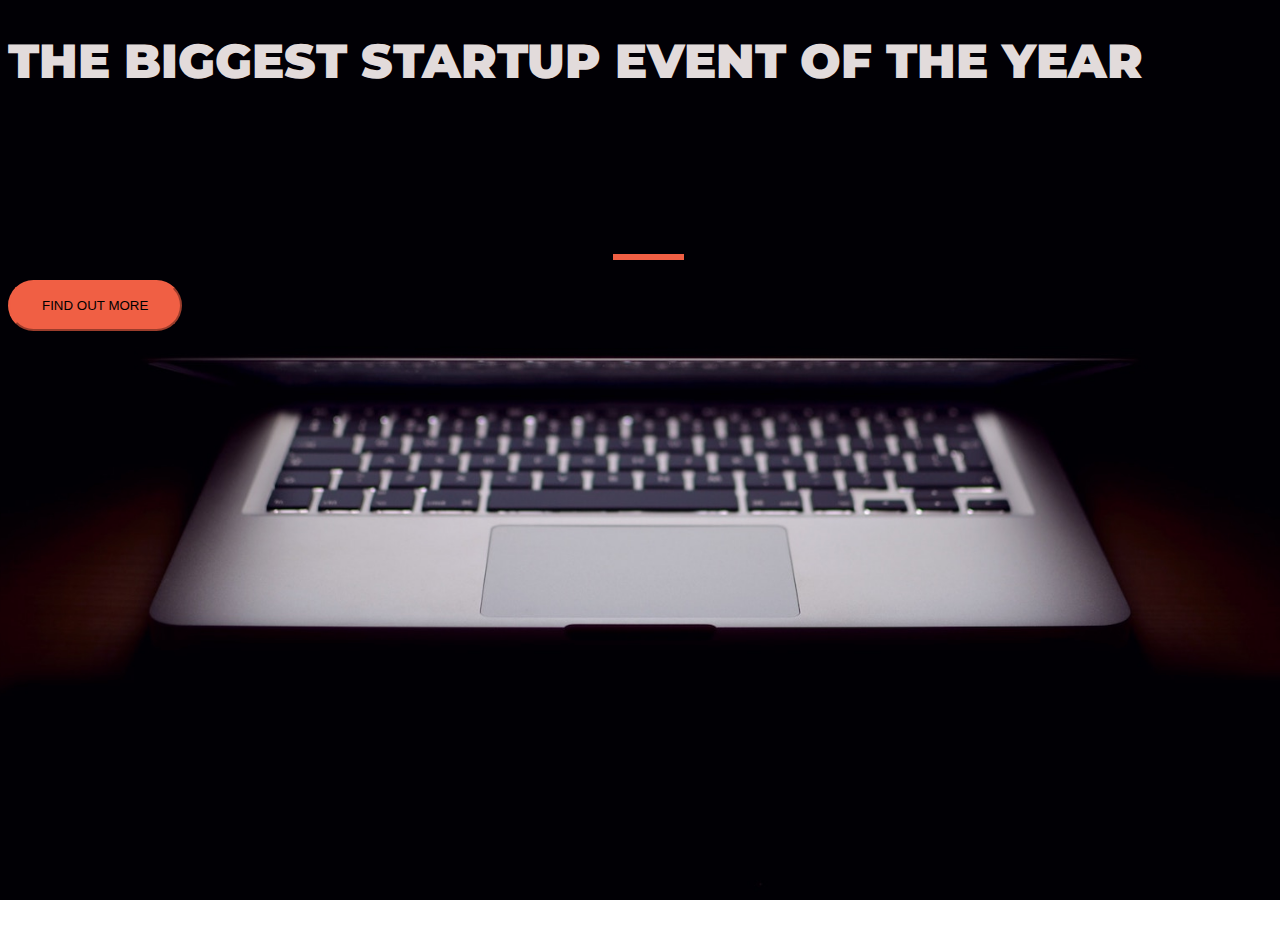
<file: index.html>
<!DOCTYPE html>
<html>
  <head>
    <title>Startup</title>
    <!-- Required meta tags -->
    <meta charset="utf-8">

    <meta name="viewport" content="width=device-width, initial-scale=1, shrink-to-fit=no">
    <!-- Google Fonts -->
    <link href="https://fonts.googleapis.com/css?family=Montserrat" rel="stylesheet">

    <!-- Note that the below Bootstrap file is a specific version. If you grab the most
    current from Bootstrap website, you will see the button grow transition being a lot faster
    than in my video.  Use whichever style sheet you like best! -->
    <!-- Bootstrap CSS from a CDN. This way you don't have to include the bootstrap file yourself -->
   <!-- CSS only -->

    <link href="https://cdn.jsdelivr.net/npm/bootstrap@5.2.2/dist/css/bootstrap.min.css" rel="stylesheet" integrity="sha384-Zenh87qX5JnK2Jl0vWa8Ck2rdkQ2Bzep5IDxbcnCeuOxjzrPF/et3URy9Bv1WTRi" crossorigin="anonymous">   <!-- My own stylesheet -->

    <link href="style.css" rel="stylesheet">

  </head>
  <body>
    <div class="container d-flex align-items-center h-100">
    <div class="row">
       <header class="text-center col-12">
       <h1><strong>THE BIGGEST STARTUP EVENT OF THE YEAR</strong></h1>
       </header>
       <div class="buffer col-12"></div>
       <section class="text-center col-12">
       <hr>
       <a href="https://mailchi.mp/323448074cd2/zero-masters-student"><button class="btn btn-primary btn-xl">Find out more</button></a>
       </section>

    </div>
    </div>
  </body>
</html>
</file>
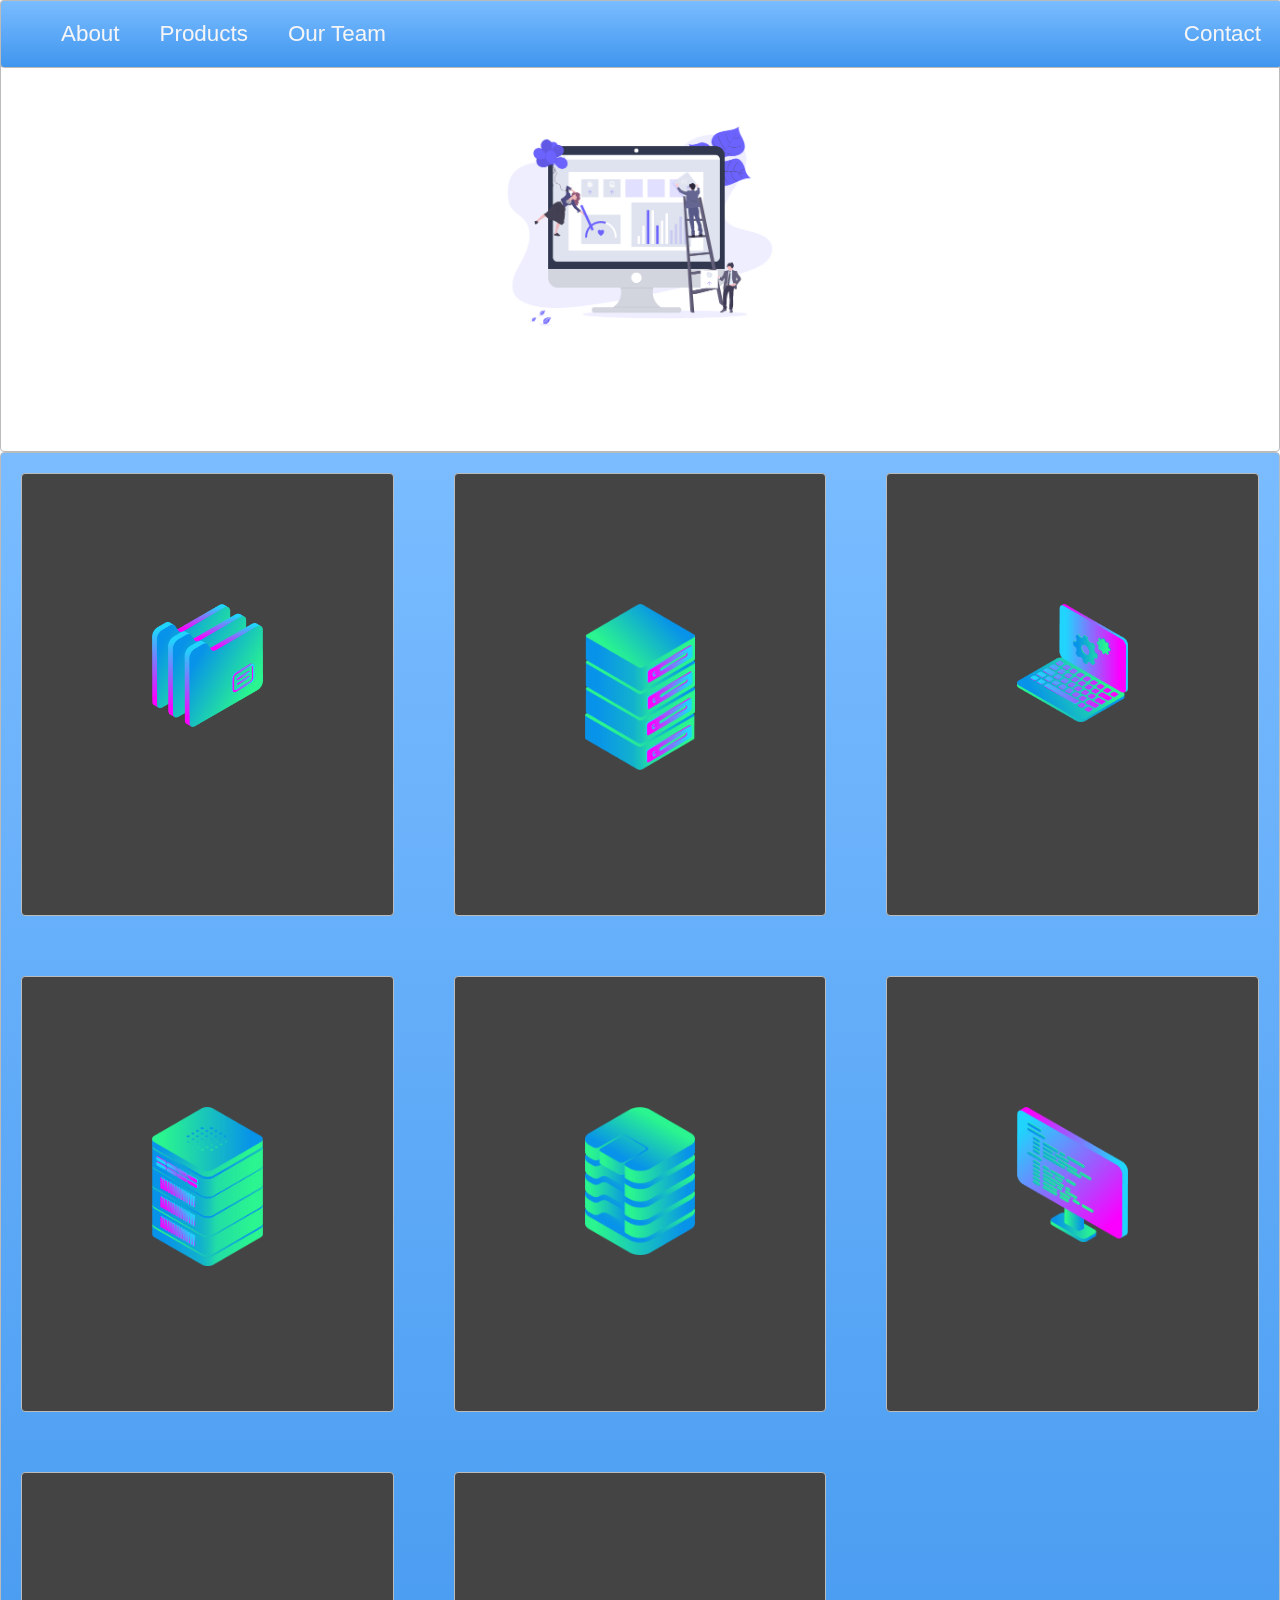
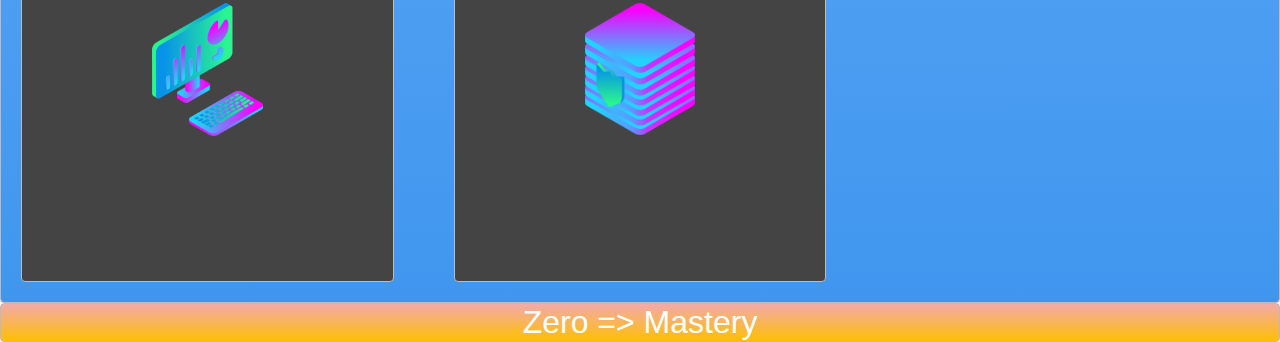
<file: Zainab 2/index.html>
<!DOCTYPE html>
<html>
<head>
  <title>Layout Master</title>
  <link rel="stylesheet" type="text/css" href="./style.css">
</head>
<body>
  <nav class="zone blue sticky">
    <ul class="main-nav">
      <li><a href="">About</a></li>
      <li><a href="">Products</a></li>
      <li><a href="">Our Team</a></li>
      <li class="push"><a href="">Contact</a></li>
    </ul>
  </nav>
  <div class="container zone"><img class="cover" src="./img/undraw.png"></div>
  <div class="zone blue grid-wapper">
    <div class="box zone"><img src="./img/files_2.png"></div>
    <div class="box zone"><img src="./img/server_2_2.png"></div>
    <div class="box zone"><img src="./img/monitor_settings_2.png"></div>
    <div class="box zone"><img src="./img/server_3.png"></div>
    <div class="box zone"><img src="./img/data_storage_2_2.png"></div>
    <div class="box zone"><img src="./img/monitor_coding_2.png"></div>
    <div class="box zone"><img src="./img/desktop_analytics_2.png"></div>
    <div class="box zone"><img src="./img/server_safe_2.png"></div>
  </div>
  
  <footer class="zone yellow">Zero => Mastery</footer>
</body>
</html>
</file>
<file: style.css>
body,
html {
  width: 100%;
  height: 100%;
  font-family: 'Montserrat', sans-serif;
  background: url(header.jpg) no-repeat center center fixed; 
  -webkit-background-size: cover;
  -moz-background-size: cover;
  -o-background-size: cover;
  background-size: cover;
}

h1{
  font-size: 3rem;
  color: #e2dbdb;
}

hr{
  margin: 20px auto;
    color: #F05F44;
    border: 3px solid #F05F44;
    max-width: 65px;
    opacity: 1;
}

.btn{
  font-weight: 700px;
  border-radius: 300px;
  text-transform: uppercase;
}

.buffer{
  height: 7rem;
}

.btn-xl{
  padding: 1rem 2rem;
}

 .btn-primary{
  background-color: #f05f44;
  border-color: #f05f44;
 }
 
 .btn-primary:hover{
  background-color: #ee4b08;
  border-color: #ee4b08;
  border-width: 4px;
 }
</file>
<file: Zainab 2/style.css>
body {
    margin: auto 0;
    font-family: arial;
}


.zone {
   /* padding:30px 50px;
    margin:40px 60px;*/
    cursor:pointer;
   /* display:inline-block;*/
    color:#FFF;
    font-size:2em;
    border-radius:4px;
    border:1px solid #bbb;
    transition: all 0.3s linear;
}

.zone:hover {
    -webkit-box-shadow:rgba(0,0,0,0.8) 0px 5px 15px, inset rgba(0,0,0,0.15) 0px -10px 20px;
    -moz-box-shadow:rgba(0,0,0,0.8) 0px 5px 15px, inset rgba(0,0,0,0.15) 0px -10px 20px;
    -o-box-shadow:rgba(0,0,0,0.8) 0px 5px 15px, inset rgba(0,0,0,0.15) 0px -10px 20px;
    box-shadow:rgba(0,0,0,0.8) 0px 5px 15px, inset rgba(0,0,0,0.15) 0px -10px 20px;
}

.box:hover {
    -webkit-transform: rotate(-7deg);
    -moz-transform: rotate(-7deg);
    -o-transform: rotate(-7deg);
    transform: rotate(-7deg);
}

/*NAV*/
.sticky {
    position: fixed;
    top: 0;
    width: 100%;
}



.main-nav {
    display: flex;
    list-style: none;
    font-size: 0.7em;
    margin: 0;
}

@media only screen and (max width: 600px) {
    .main-nav {
        font-size: 0.5em;
        padding: 0;
    }

}

.push {
    margin-left: auto;
}

li {
    padding: 20px;
}

a{
    color: #F5F5F6;
    text-decoration: none;
}

/* COVER */
.container {
    display: flex;
    align-items: center;
    justify-content: center;
    height: 50vh;
}

.cover {
    width: 20rem;
}

/*GRID*/
.grid-wapper {
    display: grid;
    grid-gap: 20px;
    grid-template-columns: repeat(auto-fill, minmax(350px, 1fr));
}

.box > img {
    width: 100%;
}

.box {
    background-color: #444;
    padding: 130px;
    margin: 20px;
}

footer {
    text-align: center;
}





/*https://paulund.co.uk/how-to-create-shiny-css-buttons*/
/***********************************************************************
 *  Green Background
 **********************************************************************/
.green{
    background: #56B870; /* Old browsers */
    background: -moz-linear-gradient(top, #56B870 0%, #a5c956 100%); /* FF3.6+ */
    background: -webkit-gradient(linear, left top, left bottom, color-stop(0%,#56B870), color-stop(100%,#a5c956)); /* Chrome,Safari4+ */
    background: -webkit-linear-gradient(top, #56B870 0%,#a5c956 100%); /* Chrome10+,Safari5.1+ */
    background: -o-linear-gradient(top, #56B870 0%,#a5c956 100%); /* Opera 11.10+ */
    background: -ms-linear-gradient(top, #56B870 0%,#a5c956 100%); /* IE10+ */
    background: linear-gradient(top, #56B870 0%,#a5c956 100%); /* W3C */
}

/***********************************************************************
 *  Red Background
 **********************************************************************/
.red{
    background: #C655BE; /* Old browsers */
    background: -moz-linear-gradient(top, #C655BE 0%, #cf0404 100%); /* FF3.6+ */
    background: -webkit-gradient(linear, left top, left bottom, color-stop(0%,#C655BE), color-stop(100%,#cf0404)); /* Chrome,Safari4+ */
    background: -webkit-linear-gradient(top, #C655BE 0%,#cf0404 100%); /* Chrome10+,Safari5.1+ */
    background: -o-linear-gradient(top, #C655BE 0%,#cf0404 100%); /* Opera 11.10+ */
    background: -ms-linear-gradient(top, #C655BE 0%,#cf0404 100%); /* IE10+ */
    background: linear-gradient(top, #C655BE 0%,#cf0404 100%); /* W3C */
}

/***********************************************************************
 *  Yellow Background
 **********************************************************************/
.yellow{
    background: #F3AAAA; /* Old browsers */
    background: -moz-linear-gradient(top, #F3AAAA 0%, #febf04 100%); /* FF3.6+ */
    background: -webkit-gradient(linear, left top, left bottom, color-stop(0%,#F3AAAA), color-stop(100%,#febf04)); /* Chrome,Safari4+ */
    background: -webkit-linear-gradient(top, #F3AAAA 0%,#febf04 100%); /* Chrome10+,Safari5.1+ */
    background: -o-linear-gradient(top, #F3AAAA 0%,#febf04 100%); /* Opera 11.10+ */
    background: -ms-linear-gradient(top, #F3AAAA 0%,#febf04 100%); /* IE10+ */
    background: linear-gradient(top, #F3AAAA 0%,#febf04 100%); /* W3C */
}

/***********************************************************************
 *  Blue Background
 **********************************************************************/
.blue{
    background: #7abcff; /* Old browsers */
    background: -moz-linear-gradient(top, #7abcff 0%, #60abf8 44%, #4096ee 100%); /* FF3.6+ */
    background: -webkit-gradient(linear, left top, left bottom, color-stop(0%,#7abcff), color-stop(44%,#60abf8), color-stop(100%,#4096ee)); /* Chrome,Safari4+ */
    background: -webkit-linear-gradient(top, #7abcff 0%,#60abf8 44%,#4096ee 100%); /* Chrome10+,Safari5.1+ */
    background: -o-linear-gradient(top, #7abcff 0%,#60abf8 44%,#4096ee 100%); /* Opera 11.10+ */
    background: -ms-linear-gradient(top, #7abcff 0%,#60abf8 44%,#4096ee 100%); /* IE10+ */
    background: linear-gradient(top, #7abcff 0%,#60abf8 44%,#4096ee 100%); /* W3C */
}
</file>
